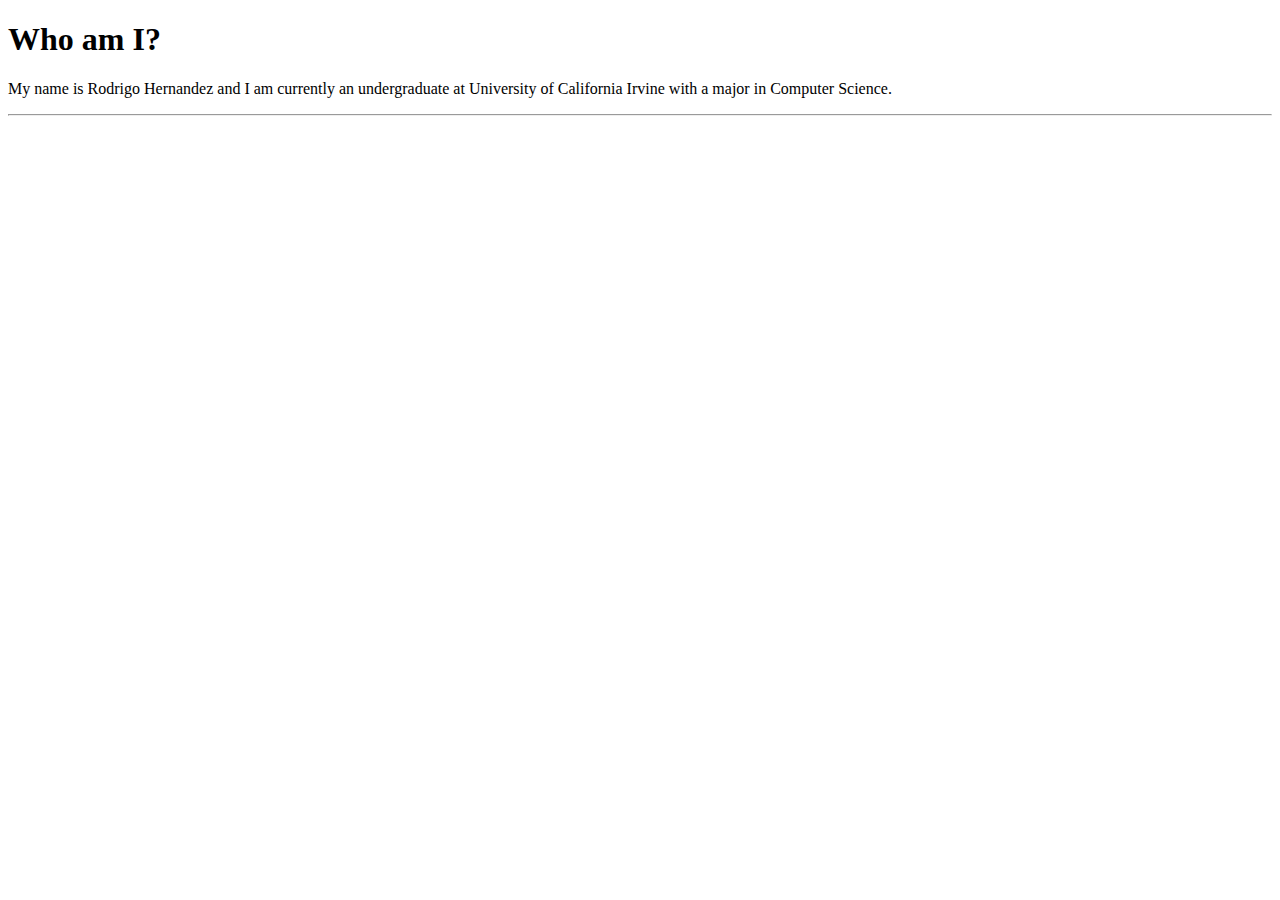
<file: index.html>
<!DOCTYPE html>
<html>

<head>
    <meta charset="UTF-8">
    <link rel="stylesheet" href="style.css" type="text/css">
    <title>My website</title>
</head>

<body>

    <header>

        <!--#include virtual="includes/topnav.html" -->

        <h1>Who am I?</h1>
        <p>
            My name is Rodrigo Hernandez and I am currently an undergraduate at University 
            of California Irvine with a major in Computer Science.
        </p>
    </header>

    <hr>

</body>

</html>
</file>
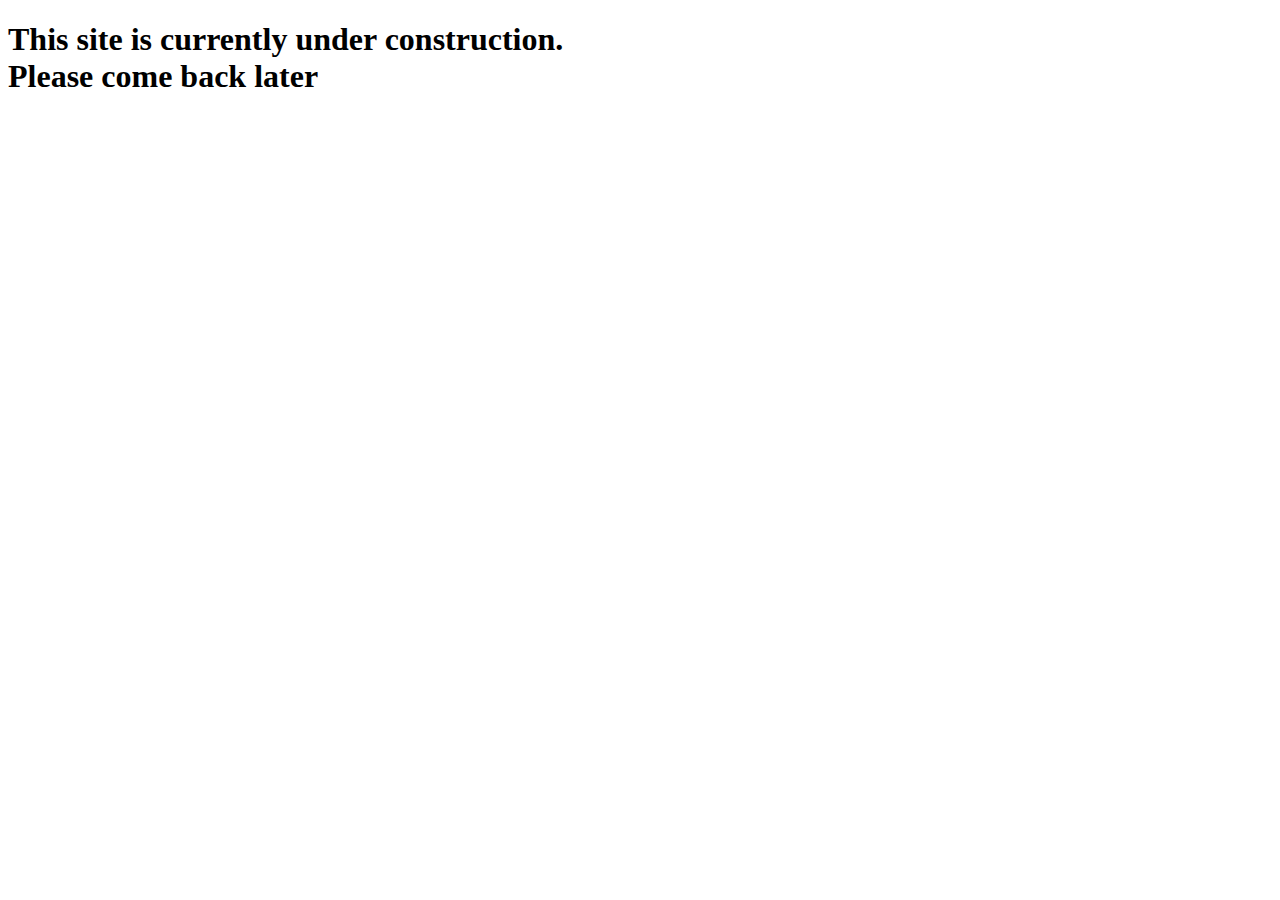
<file: drumming.html>
<!DOCTYPE html>
<html>

<head>
    <meta charset="UTF-8">
    <link rel="stylesheet" href="style.css" type="text/css">
    <title>Drumming</title>
</head>

<body>
    <header>
        <!--#include file="includes/topnav.html" -->
    </header>
    <h1> 
        This site is currently under construction.<br>
        Please come back later
    </h1>
</body>

</html>
</file>
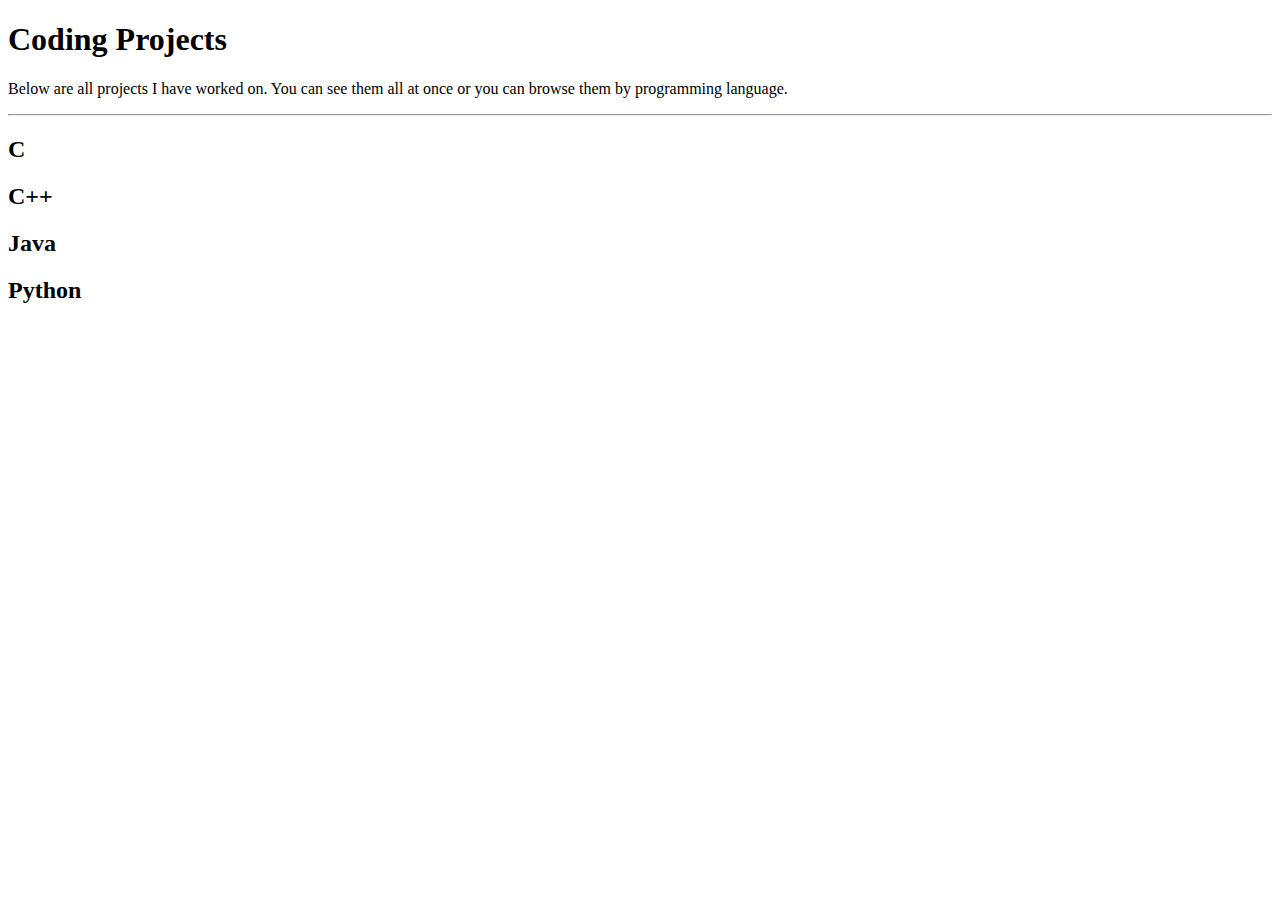
<file: projects.html>
<!DOCTYPE html>
<html>

<head>
    <meta charset="UTF-8">
    <link rel="stylesheet" href="style.css" style="text/css">
    <title>Coding Projects</title>
</head>

<body>
    <header>
        <!--#include file="includes/topnav.html" -->
        <div>
            <h1>Coding Projects</h1>
            <p>
                Below are all projects I have worked on. You can see them all at once
                or you can browse them by programming language.
            </p>
        </div>
    </header>

    <hr>


    <article>
        <h2 id="c">C</h2>

        <h2 id="cpp">C++</h2>

        <h2 id="java">Java</h2>

        <h2 id="python">Python</h2>
    </article>
</body>

</html>
</file>
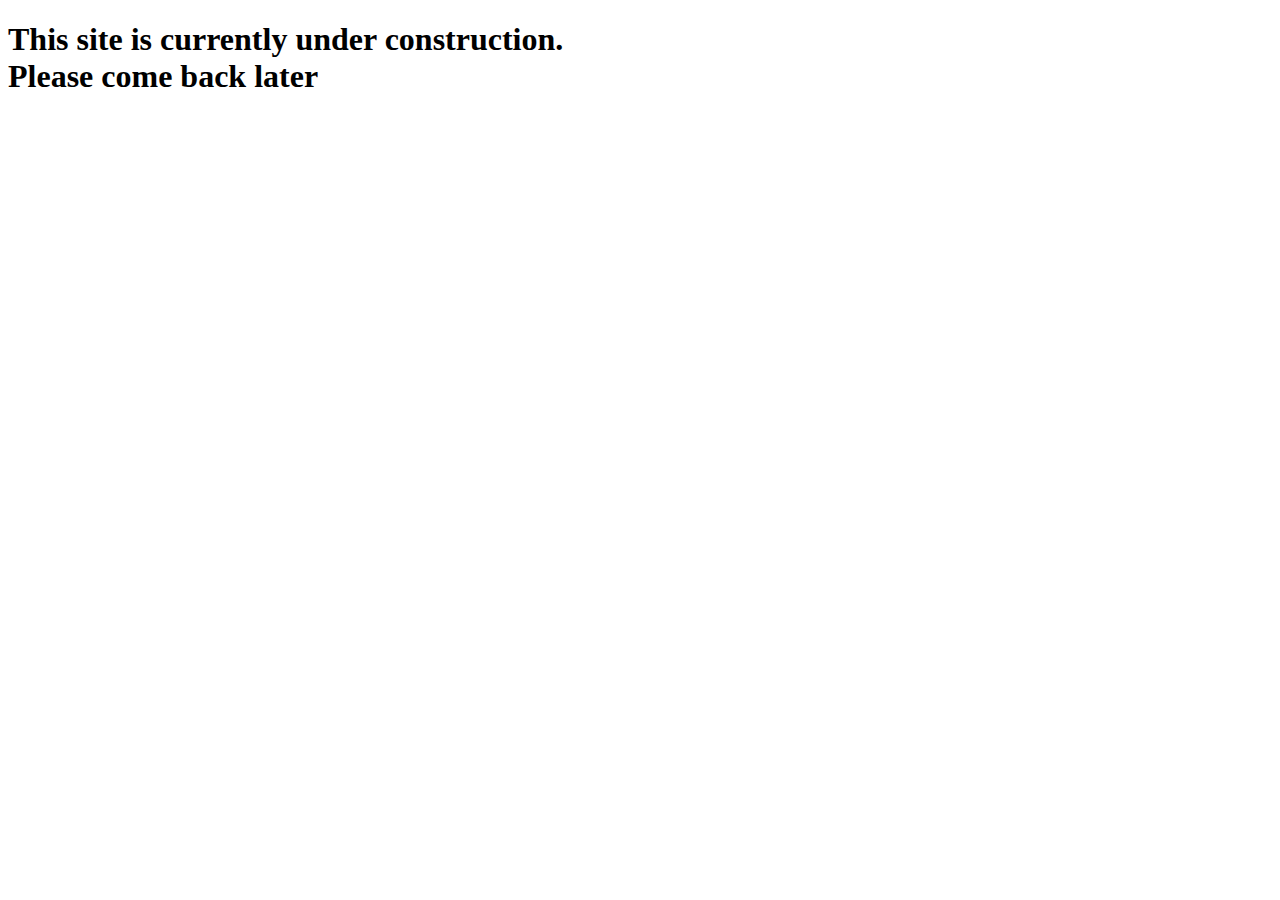
<file: reviews.html>
<!DOCTYPE html>
<html>

<head>
    <meta charset="UTF-8">
    <link rel="stylesheet" href="style.css" type="text/css">
    <title>Reviews</title>
</head>

<body>
    <header>
        <!--#include file="includes/topnav.html" -->
    </header>
    <h1> 
        This site is currently under construction.<br>
        Please come back later
    </h1>
</body>

</html>
</file>
<file: style.css>
html
{
    font-family:Verdana sans-serif;
}

.topnav
{
    background-color: #253333;
}

nav.topnav a
{
    color: white;
    font-size: x-large;
}

nav.topnav a:link 
{
    color: white;
    text-decoration:none;
}

nav.topnav a:visited
{
    color:white;
    text-decoration:none;
}

ul.topnav
{
    list-style-type: none;
    margin: 0;
    padding: 0;
}

ul.topnav li
{
    border-right: solid;
    border-right-color: white;
    display: inline;
    padding: 20px;
    //padding-right: 20px;
    //padding-left: 20px;
    margin:0px;
}

div.links
{
    text-align: center;
}
</file>
